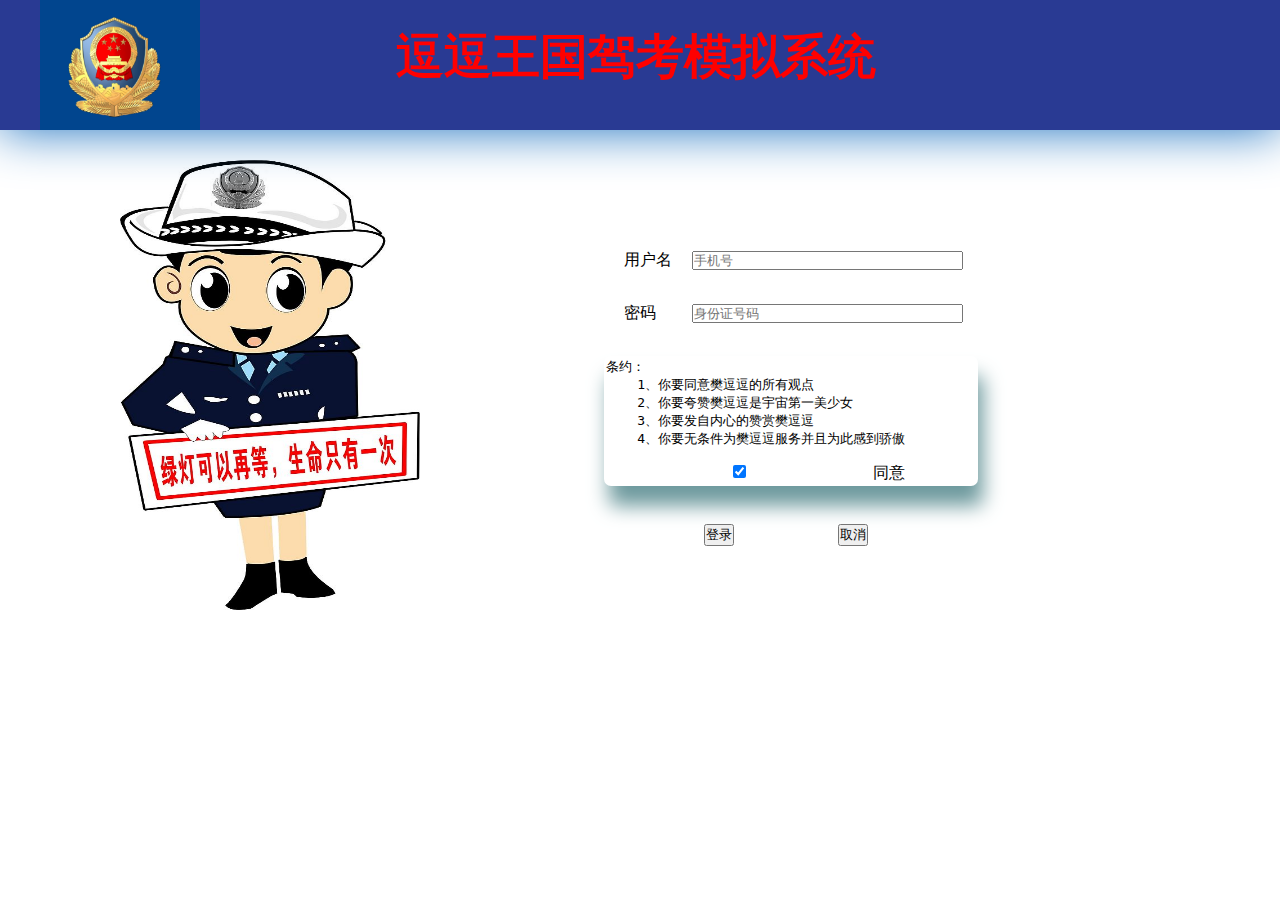
<file: index.html>
<!DOCTYPE html>
<html>

<head>
    <meta charset="utf-8">
    <link rel="stylesheet" href="css/index.css" media="screen" title="no title" charset="utf-8">
    <script src="js/jquery-2.2.3.min.js" charset="utf-8"></script>
    <script src="js/index.js" charset="utf-8"></script>

    <title>驾考模拟系统</title>
</head>

<body>

    <div class="header">
        <div class="photo1">
            <img src="img/jinghui1.jpg" alt="" width="160px" height="130px" />
        </div>

        <div class="topic">
            <h1>逗逗王国驾考模拟系统</h1>
        </div>
    </div>


    <div class="photo2">
        <img src="img/jiaojing.jpg" alt="" / width="300px" height="450px">
    </div>

    <div class="user">
        <label>用户名</label>
        <input type="text" name="name" placeholder="手机号" maxlength="11" class="phone">
        <span class="phone_error"></span>
        <br>
        <label>密码</label>
        <input type="password" name="name" placeholder="身份证号码" maxlength="18" class="key">
        <span class="key_error"></span>

        <div class="rule">
            <pre>
条约：
    1、你要同意樊逗逗的所有观点
    2、你要夸赞樊逗逗是宇宙第一美少女
    3、你要发自内心的赞赏樊逗逗
    4、你要无条件为樊逗逗服务并且为此感到骄傲
                </pre>
            <input type="checkbox" id="cb" checked="checked">同意
        </div>


        <br>
        <!-- <a href="apple.html"> -->
            <button type="button" class="btn" id="b1">登录</button>
        <!-- </a>
        <a href="out.html"> -->
            <button type="button" class="btn" id="b2">取消</button>
        <!-- </a> -->

    </div>


</body>

</html>
</file>
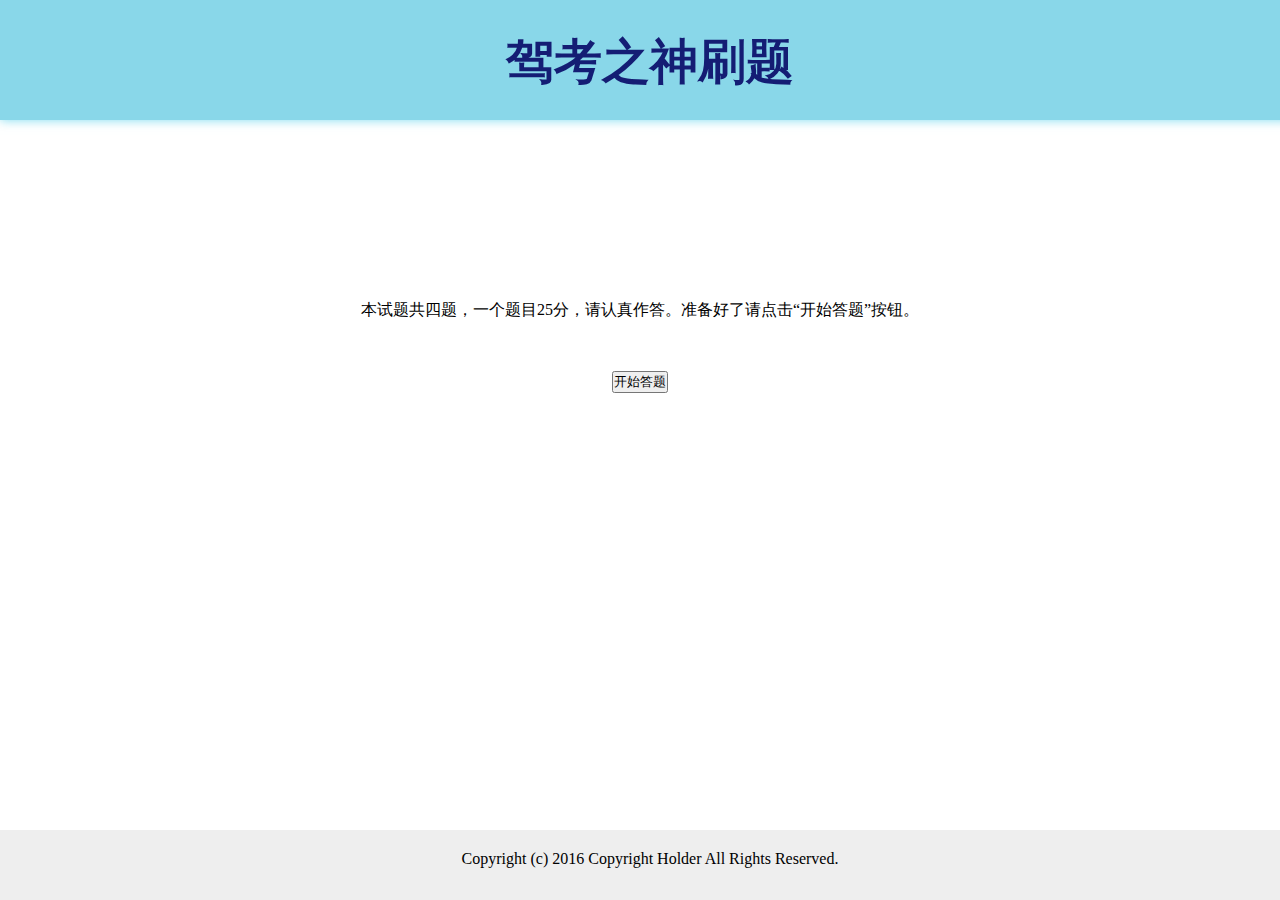
<file: apple.html>
<!DOCTYPE html>
<html>
    <head>
        <meta charset="utf-8">
        <link rel="stylesheet" href="./main.css" media="screen" title="no title" charset="utf-8">
        <script src="jquery-2.2.3.min.js" charset="utf-8"></script>
        <script src="main.js" charset="utf-8"></script>
        <title>驾考模拟系统</title>
    </head>
    <body>
        <header id="header">
            <h1>驾考之神刷题</h1>
        </header>

            <div class="content">
                <h3 id="question"></h3>

                <p  id="answer">
                    <input type="radio" name="a" value="A"><span></span>
                    <br><input type="radio" name="a" value="B"><span></span>
                    <br><input type="radio" name="a" value="C"><span></span>
                    <br><input type="radio" name="a" value="D"><span></span>
                </p>
            </div>

            <div class="chu">
                <p class="tip">
                    本试题共四题，一个题目25分，请认真作答。准备好了请点击“开始答题”按钮。
                </p>
                <button type="button" class="start">开始答题</button>
            </div>

            <div class="btn">
                <button type="button" id="last">上一题</button>
                <button type="button" id="next">下一题</button>
                <button type="button" id="subm">submit</button>
            </div>


            <div class="result">
                <!-- 得分 -->
                <h1 id="score">您的总分是：</h1>

                <!-- 标准答案 -->
                <p id="staderd">
                    标准答案：
                </p>

                <!-- 测试者答案 -->
                <p id="yours">
                    您的答案：
                </p>

                <button type="button" name="button" id="again">重做</button>
                <button type="button" name="button" id="out">退出</button>
            </div>

        <footer id="footer">
            Copyright (c) 2016 Copyright Holder All Rights Reserved.
        </footer>



    </body>
</html>
</file>
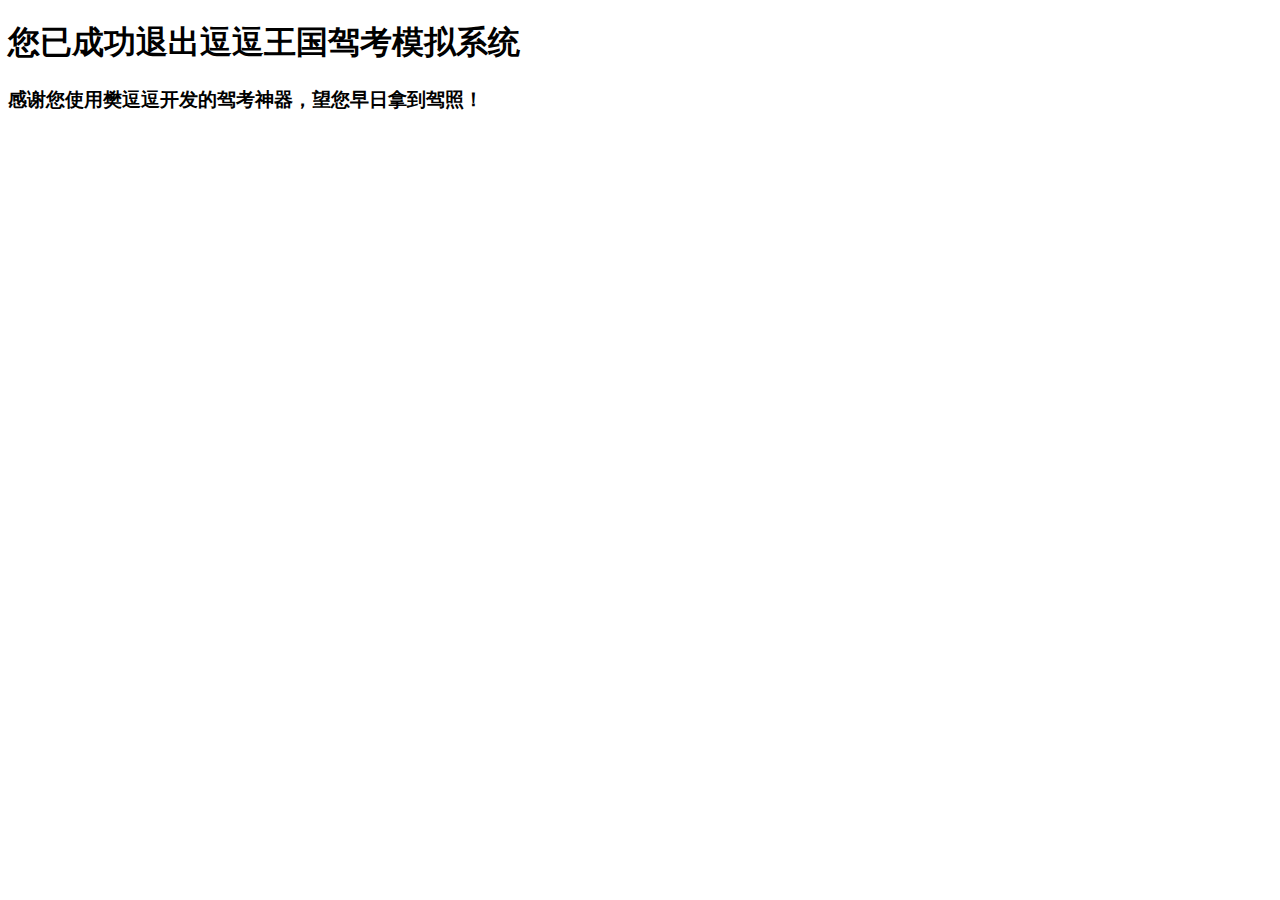
<file: out.html>
<!DOCTYPE html>
<html>
    <head>
        <meta charset="utf-8">
        <title>退出驾考模拟系统</title>
    </head>
    <body>
        <h1>您已成功退出逗逗王国驾考模拟系统</h1>
        <h3>感谢您使用樊逗逗开发的驾考神器，望您早日拿到驾照！</h3>
    </body>
</html>
</file>
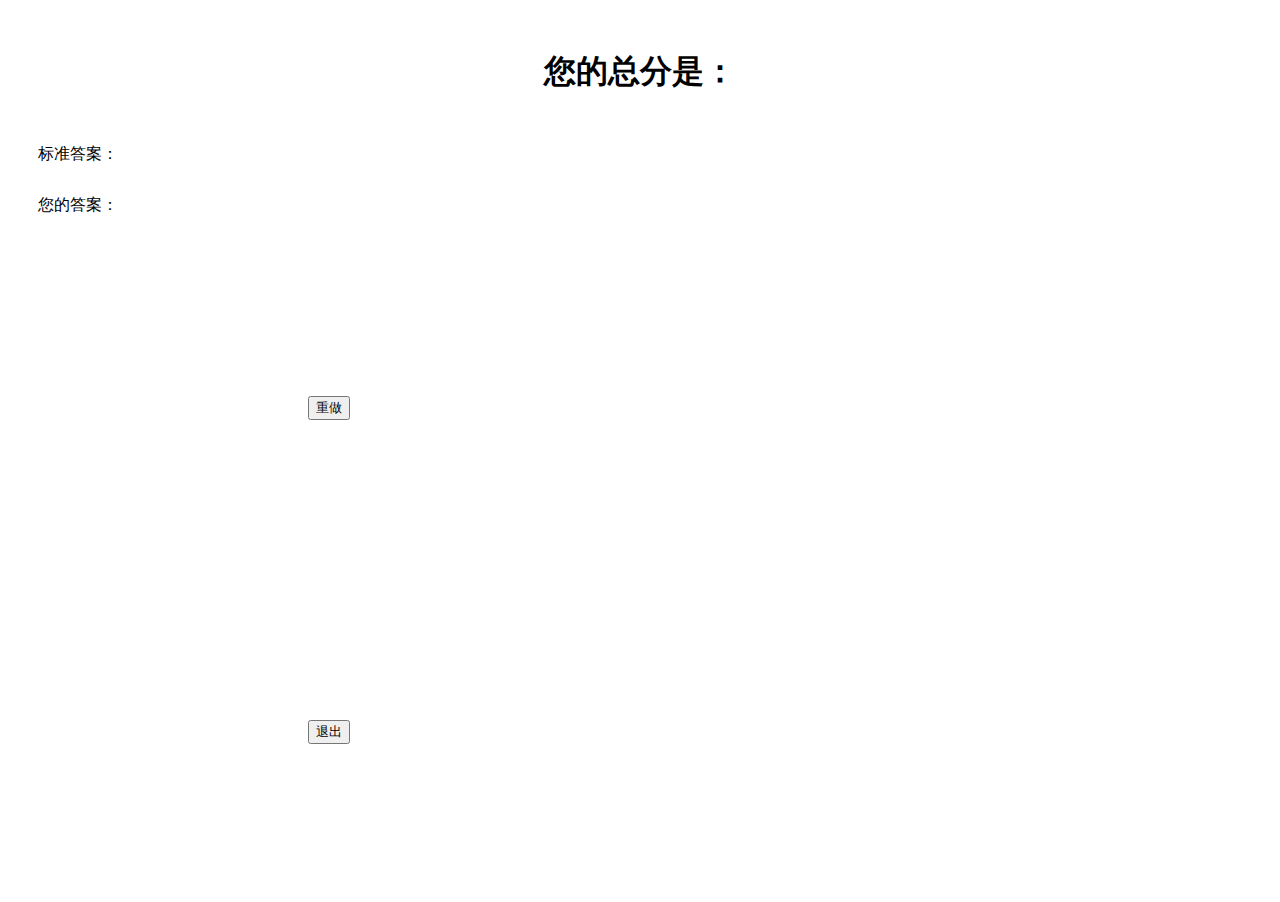
<file: result.html>
<!DOCTYPE html>
<html>
    <head>
        <meta charset="utf-8">
        <script src="jquery-2.2.3.min.js" charset="utf-8"></script>
        <script src="main.js" charset="utf-8"></script>
        <style media="screen">
            h1{
                text-align: center;
                font-family: "宋体";
                margin: 50px;
            }

            p{
                margin: 30px;
            }

            button{

                margin: 150px 300px;
            }
        </style>
        <title>驾考模拟系统</title>
    </head>
    <body>
        <!-- 得分 -->
        <h1>您的总分是：</h1>

        <!-- 标准答案 -->
        <p id="staderd">
            标准答案：
        </p>

        <!-- 测试者答案 -->
        <p id="yours">
            您的答案：
        </p>

        <button type="button" name="button" id="again">重做</button>
        <button type="button" name="button" id="out">退出</button>



    </body>
</html>
</file>
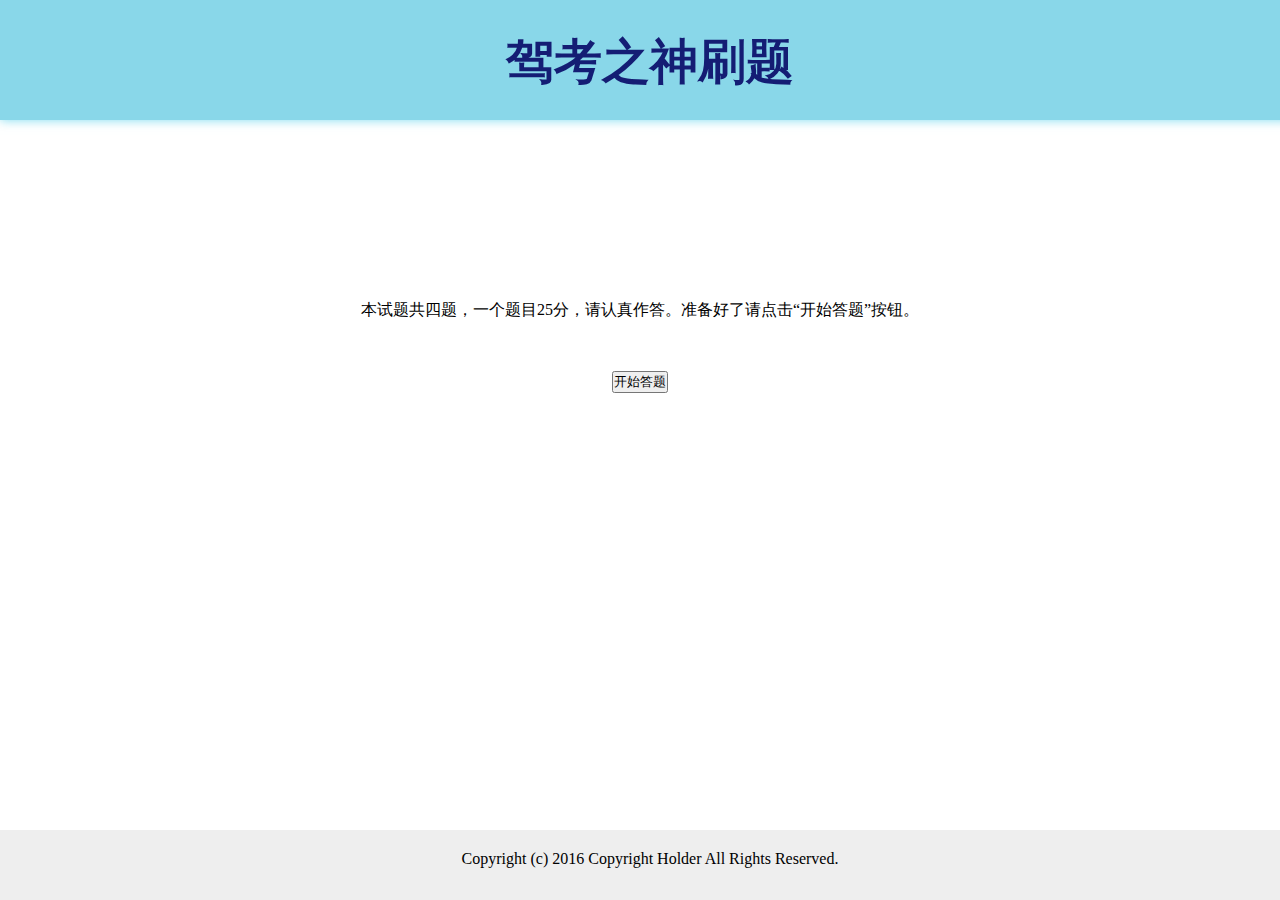
<file: html/apple.html>
<!DOCTYPE html>
<html>
    <head>
        <meta charset="utf-8">
        <link rel="stylesheet" href="../css/main.css" media="screen" title="no title" charset="utf-8">
        <script src="../js/jquery-2.2.3.min.js" charset="utf-8"></script>
        <script src="../js/main.js" charset="utf-8"></script>
        <title>驾考模拟系统</title>
    </head>
    <body>
        <header id="header">
            <h1>驾考之神刷题</h1>
        </header>

            <div class="content">
                <h3 id="question"></h3>

                <p  id="answer">
                    <input type="radio" name="a" value="A"><span></span>
                    <br><input type="radio" name="a" value="B"><span></span>
                    <br><input type="radio" name="a" value="C"><span></span>
                    <br><input type="radio" name="a" value="D"><span></span>
                </p>
            </div>

            <div class="chu">
                <p class="tip">
                    本试题共四题，一个题目25分，请认真作答。准备好了请点击“开始答题”按钮。
                </p>
                <button type="button" class="start">开始答题</button>
            </div>

            <div class="btn">
                <button type="button" id="last">上一题</button>
                <button type="button" id="next">下一题</button>
                <button type="button" id="subm">submit</button>
            </div>


            <div class="result">
                <!-- 得分 -->
                <h1 id="score">您的总分是：</h1>

                <!-- 标准答案 -->
                <p id="staderd">
                    标准答案：
                </p>

                <!-- 测试者答案 -->
                <p id="yours">
                    您的答案：
                </p>

                <button type="button" name="button" id="again">重做</button>
                <button type="button" name="button" id="out">退出</button>
            </div>

        <footer id="footer">
            Copyright (c) 2016 Copyright Holder All Rights Reserved.
        </footer>



    </body>
</html>
</file>
<file: css/index.css>
* {
    margin: 0;
    padding: 0;
}

.header {
    height: 130px;
    background-color: rgba(3, 23, 128, 0.85);
    position: fixed;
    top: 0;
    width: 100%;
    box-shadow: 0 0 50px 0 rgba(22, 109, 190, 0.99);
}

.photo1 {
    /*display: inline-block;*/
    float: left;
    width: 10%;
    padding-left: 40px;
}

.topic {
    padding: 25px 20px;
    float: left;
    width: 70%;
    text-align: center;
    color: red;
    font-size: 1.5em;
}

.photo2 {
    margin: 160px auto auto 120px;
    float: left;
    width: 30%;
}

.user {
    margin: 230px auto auto 80px;
    float: left;
    width: 50%;
    /*background-color: #0f0;*/
    padding: 20px;
}

.user label {
    display: inline-block;
    width: 4em;
    margin-bottom: 2em;
    margin-left: 20px;
}

.user input {
    width: 20em;
}

.rule {
    /*border: 1px solid rgb(10, 90, 164);*/
    width: 370px;
    padding: 2px;
    border-radius: 7px;
    box-shadow: 5px 20px 20px 0 rgb(110, 154, 158);
}

.check {
    margin-top: 10px;
}

.btn {
    margin-top: 20px;
    margin-left: 100px;
}

a {
    text-decoration: none;
}
</file>
<file: main.css>
*{
    margin: 0;
    padding: 0;
}

#header{
    font-size: 1.5em;
    color: rgb(20, 29, 116);
    text-align: center;
    font-family: "楷体";
    background-color: rgba(102, 203, 226, 0.77);
    padding: 30px 10px;
    box-shadow: 0 0 10px 0 rgba(84, 208, 236, 0.77);
    position: fixed;
    top: 0;
    width: 100%;
    height: 60px;
}

#footer{
    text-align: center;
    /*border-top: 2px solid #000;*/
    padding: 20px 10px;
    position: fixed;
    bottom: 0;
    width: 100%;
    background-color: #eee;
    height: 30px;


}

.content{
    display: none;
}

#question{
    padding: 40px 50px;
    margin: 110px 50px auto auto;
}

#answer{
    padding: 20px 50px;
}

.btn{
    /*position: fixed;
    bottom: 70px;
    margin-left: 450px;
    margin-bottom: 40px;*/
    display: none;
}

input{
    margin-bottom: 20px;
}

.chu{
    margin-top: 300px;
    width: 100%;
    text-align: center;
}

.tip{
    margin-bottom: 50px;
}

.result{
    width: 100%;
    display: none;
    position: fixed;
    top: 150px;
}

.result h1{
    text-align: center;
    font-family: "宋体";
}

.result p{
    margin: 30px;
}

#again{
    margin:200px 23%;
}

#out{
    margin:200px 23%;
}
</file>
<file: css/main.css>
*{
    margin: 0;
    padding: 0;
}

#header{
    font-size: 1.5em;
    color: rgb(20, 29, 116);
    text-align: center;
    font-family: "楷体";
    background-color: rgba(102, 203, 226, 0.77);
    padding: 30px 10px;
    box-shadow: 0 0 10px 0 rgba(84, 208, 236, 0.77);
    position: fixed;
    top: 0;
    width: 100%;
    height: 60px;
}

#footer{
    text-align: center;
    /*border-top: 2px solid #000;*/
    padding: 20px 10px;
    position: fixed;
    bottom: 0;
    width: 100%;
    background-color: #eee;
    height: 30px;


}

.content{
    display: none;
}

#question{
    padding: 40px 50px;
    margin: 110px 50px auto auto;
}

#answer{
    padding: 20px 50px;
}

.btn{
    /*position: fixed;
    bottom: 70px;
    margin-left: 450px;
    margin-bottom: 40px;*/
    display: none;
}

input{
    margin-bottom: 20px;
}

.chu{
    margin-top: 300px;
    width: 100%;
    text-align: center;
}

.tip{
    margin-bottom: 50px;
}

.result{
    width: 100%;
    display: none;
    position: fixed;
    top: 150px;
}

.result h1{
    text-align: center;
    font-family: "宋体";
}

.result p{
    margin: 30px;
}

#again{
    margin:200px 23%;
}

#out{
    margin:200px 23%;
}
</file>
